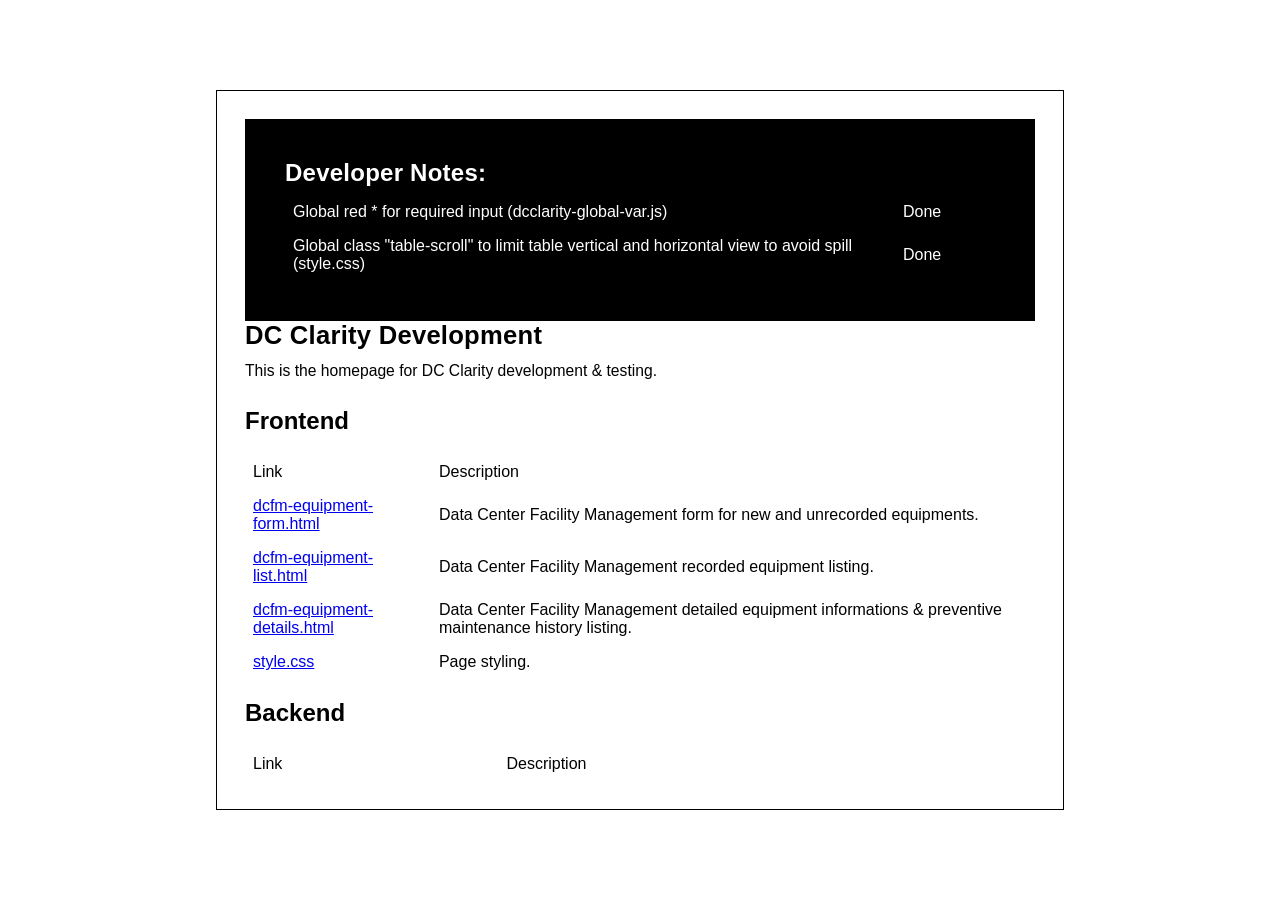
<file: index.html>
<!DOCTYPE html>
<html lang="en">
<head>
    <meta charset="UTF-8">
    <meta name="viewport" content="width=device-width, initial-scale=1.0">
    <title>Home</title>
    <link rel="stylesheet" href="style.css">
</head>
<body>
    <main class="page-main">
        <div class="page-content">
            <div class="page-dev">
                <h1>Developer Notes:</h1>
                <table style="table-layout: auto;">
                    <tbody>
                        <tr>
                            <td>Global red * for required input (dcclarity-global-var.js)</td>
                            <td style="width: 100px;">Done</td>
                        </tr>
                        <tr>
                            <td>Global class "table-scroll" to limit table vertical and horizontal view to avoid spill (style.css)</td>
                            <td>Done</td>
                        </tr>
                    </tbody>
                </table>
            </div>

            <h1>DC Clarity Development</h1>
            <p>This is the homepage for DC Clarity development & testing.</p>
            <h2>Frontend</h2>
            <table style="table-layout: auto;">
                <thead>
                    <tr>
                        <td>Link</td>
                        <td>Description</td>
                    </tr>
                </thead>
                <tbody>
                    <tr>
                        <td><a href="dcfm-equipment-form.html">dcfm-equipment-form.html</a></td>
                        <td>Data Center Facility Management form for new and unrecorded equipments.</td>
                    </tr>
                    <tr>
                        <td><a href="dcfm-equipment-list.html">dcfm-equipment-list.html</a></td>
                        <td>Data Center Facility Management recorded equipment listing.</td>
                    </tr>
                    <tr>
                        <td><a href="dcfm-equipment-details.html">dcfm-equipment-details.html</a></td>
                        <td>Data Center Facility Management detailed equipment informations & preventive maintenance history listing.</td>
                    </tr>
                    <tr>
                        <td><a href="style.css">style.css</a></td>
                        <td>Page styling.</td>
                    </tr>
                </tbody>
            </table>
            <h2>Backend</h2>
            <table style="table-layout: auto;">
                <thead>
                    <tr>
                        <td>Link</td>
                        <td>Description</td>
                    </tr>
                </thead>
                <tbody>
                    
                </tbody>
            </table>

        </div>
    </main>
</body>
</html>
</file>
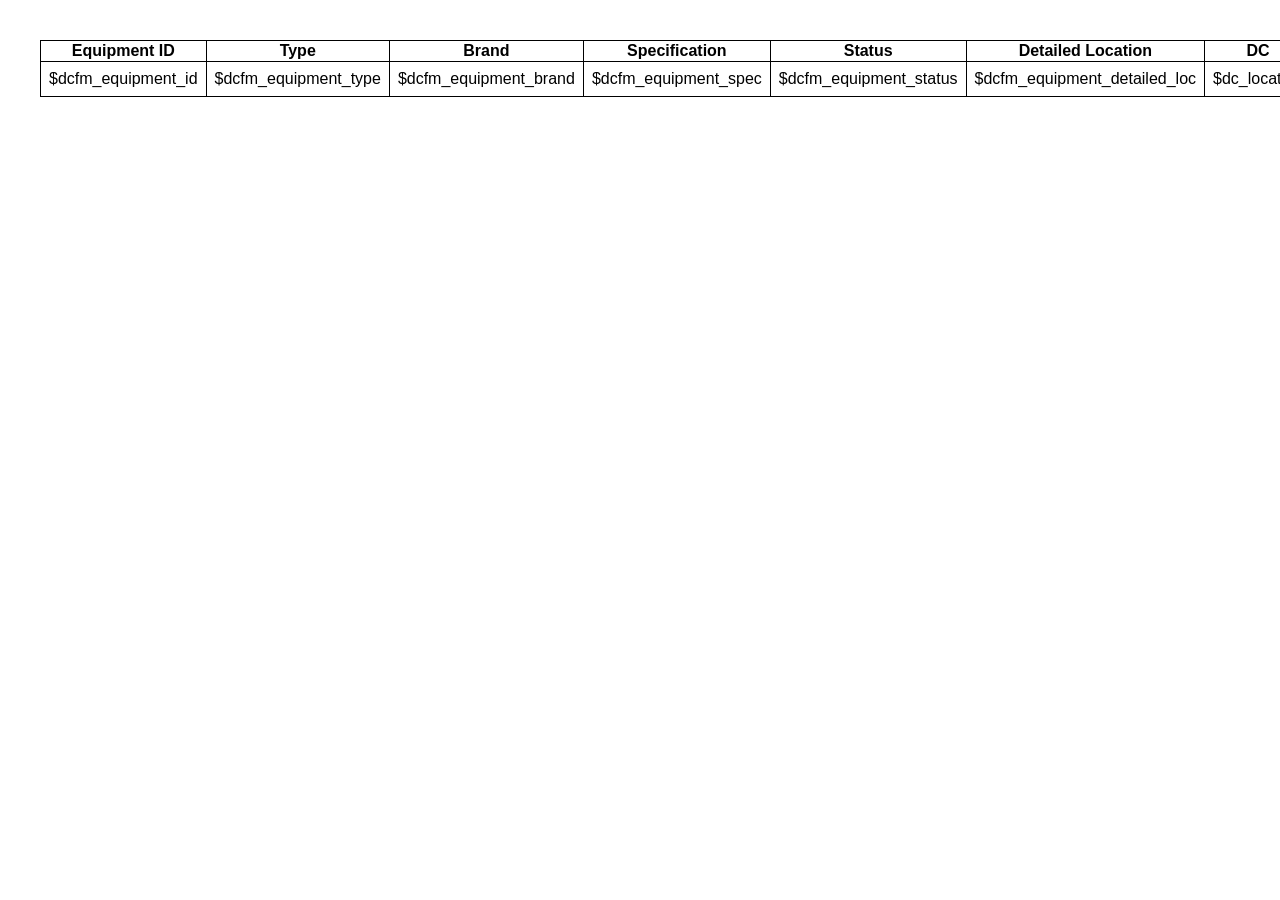
<file: dcfm-equipment-db.html>
<!DOCTYPE html>
<html lang="en">
<head>
    <meta charset="UTF-8">
    <meta name="viewport" content="width=device-width, initial-scale=1.0">
    <title>DCFM Equipment Database</title>
    <link rel="stylesheet" href="style.css">
</head>
<body>
    <div class="table-db" style="padding: 40px;">
    <table style="table-layout: auto; white-space: nowrap;">
        <thead>
            <tr>
                <th>Equipment ID</th>
                <th>Type</th>
                <th>Brand</th>
                <th>Specification</th>
                <th>Status</th>
                <th>Detailed Location</th>
                <th>DC</th>
                <th>Supplier</th>
                <th>Current Vendor</th>
                <th>Serial Number</th>
                <th>TM Asset</th>
                <th>Lifespan</th>
                <th>Installed</th>
                <th>Last Maintenance</th>
                <th>Update By</th>
                <th>Date Created</th>
            </tr>
        </thead>
        <tbody>
            <tr>
                <td>$dcfm_equipment_id</td>
                <td>$dcfm_equipment_type</td>
                <td>$dcfm_equipment_brand</td>
                <td>$dcfm_equipment_spec</td>
                <td>$dcfm_equipment_status</td>
                <td>$dcfm_equipment_detailed_loc</td>
                <td>$dc_location</td>
                <td>$dcfm_equipment_supplier</td>
                <td>$dcfm_equipment_current_vendor</td>
                <td>$dcfm_equipment_serial_number</td>
                <td>$dcfm_equipment_tm_asset_number</td>
                <td>$dcfm_equipment_designed_lifespan</td>
                <td>$dcfm_equipment_install_date</td>
                <td>$dcfm_equipment_last_maintenance_date</td>
                <td>Submiter Name during submit process</td>
                <td>Date data created into Database</td>
            </tr>
        </tbody>
    </table>
    </div>
</body>
</html>
</file>
<file: style.css>
* {
    box-sizing: border-box;
}

body {
    margin: 0;
    min-height: 100vh;
    font-family: 'Segoe UI', Tahoma, Geneva, Verdana, sans-serif;
    /*
    background: var(--bg-primary);
    color: var(--text-primary);
    transition: background-color 0.3s ease, color 0.3s ease;
    */
}

.page-main {
    display: flex;
    align-items: center;
    justify-content: center;
    min-height: 100vh;
    width: 100%;
    max-width: 70vw;
    margin: 0 auto;
    padding: 1.5rem;
}

.page-content {
    width: 100%;
    max-width: 100%;
    padding: 1.75rem;
    border: 1px solid black;
    /*
    background: var(--bg-secondary);
    border: 2px solid var(--accent-primary);
    border-radius: 20px;
    box-shadow: 0 0 0 1px var(--border-color),
      0 24px 60px var(--shadow-color),
      0 0 30px rgba(24, 0, 231, 0.12);
    transition: background-color 0.3s ease, border-color 0.3s ease;
    */
}

.page-dev {
    padding: 40px;
    background-color: black;
    color: white;
}
.page-content h1 {
    margin: 0 0 0.5rem;
    font-size: clamp(1.6rem, 2vw, 2rem);
    letter-spacing: 0.01em;
    /*
    color: var(--accent-primary);
    */
}

.page-content p {
    margin: 0 0 1.5rem;
    line-height: 1.6;
    font-size: 0.98rem;
    /*
    color: var(--text-secondary);
    */
}

.page-dev h1 {
    margin: 0 0 0.5rem;
    font-size: clamp(1.0rem, 2vw, 1.5rem);
    letter-spacing: 0.01em;
}

.page-dev p {
    margin: 0 0 1.5rem;
    line-height: 1.6;
    font-size: 0.90rem;
}

label {
    display: block;
    font-size: 0.85rem;
    /*
    margin-bottom: 0.35rem;
    letter-spacing: 0.02em;
    text-transform: uppercase;
    font-weight: 600;
    */
}

input,
textarea,
select {
    width: 100%;
    /*
    padding: 0.95rem 1rem;
    border-radius: 14px;
    border: 2px solid var(--accent-light);
    background: var(--bg-primary);
    color: var(--text-primary);
    font-size: 0.95rem;
    transition: border-color 0.2s ease, box-shadow 0.2s ease, background 0.2s ease;
    */
}

textarea {
    min-height: 120px;
    resize: vertical;
}

table {
    width: 100%;
    border-collapse: collapse;
    min-width: 100%;
    table-layout: fixed;
}

.table-scroll {
    overflow-x: auto;
    overflow-y: auto;
    width: 100%;
    max-height: 50vh;
}

.table-scroll table {
    min-width: 100%;
    min-height: 50px;
}

.table-scroll thead th {
    padding: 10px;
    position: sticky;
    top: 0;
    background: white;
    z-index: 2;
}

.table-scroll thead tr {
    background: white;
}

.table-db thead th {
    border: 1px solid black;
}

.table-db tbody td {
    border: 1px solid black;
}

td {
    /* border: 1px solid black; */
    padding: 0.5rem;
}

/* th {
    border: 1px solid black;
} */

button {
    width: 100%;
    height: 30px;
}

.btn-small {
    height: 100%;
}

label.required::after {
    content: " *";
    color: red;
}
</file>
